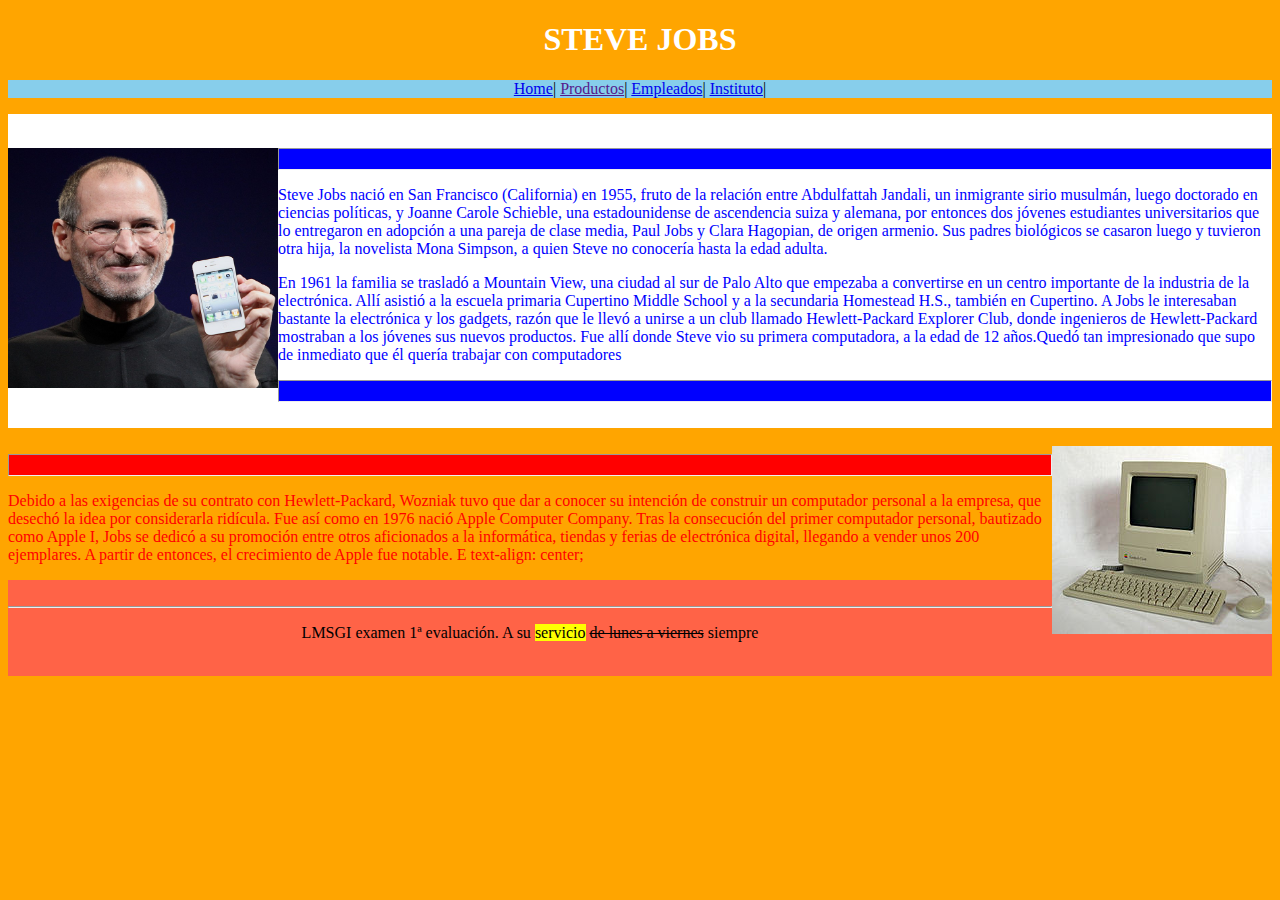
<file: index.html>
<!DOCTYPE html>
<html lang="en">
<head>
    <meta charset="UTF-8">
    <meta name="viewport" content="width=device-width, initial-scale=1.0">
    <title>Examen_2</title>
    <link rel="stylesheet" href="style.css">
</head>
<body>
    <header>
        <h1>STEVE JOBS</h1>
    </header>
    <nav>
        <p>
            <a href="index.html">Home</a>|
            <a href="">Productos</a>|
            <a href="empleados.html">Empleados</a>|
            <a href="https://mestreacasa.gva.es/web/ieselgrao" target="blank">Instituto</a>|
        </p>
    </nav>
<main>
    <section class="fondo_blanco">
        <p><br></p>
        <img src="img/steve1.jpg" alt="Imagen Steve no cargada" class="steve">
        <hr class="barra_azul">
        <p class="azul">
        Steve Jobs nació en San Francisco (California) en 1955,
        fruto de la relación entre Abdulfattah Jandali, un inmigrante sirio musulmán, 
        luego doctorado en ciencias políticas, y Joanne Carole Schieble, una estadounidense de ascendencia suiza y alemana, 
        por entonces dos jóvenes estudiantes universitarios que lo entregaron en adopción a una pareja de clase media, Paul Jobs y Clara Hagopian, de origen armenio.
        Sus padres biológicos se casaron luego y tuvieron otra hija, la novelista Mona Simpson, a quien Steve no conocería hasta la edad adulta.
        </p>
        <p class="azul">
        En 1961 la familia se trasladó a Mountain View,​ una ciudad al sur de Palo Alto que empezaba a convertirse en un centro importante de la industria de la electrónica. 
        Allí asistió a la escuela primaria Cupertino Middle School y a la secundaria Homestead H.S., también en Cupertino.
        A Jobs le interesaban bastante la electrónica y los gadgets, razón que le llevó a unirse a un club llamado Hewlett-Packard Explorer Club, 
        donde ingenieros de Hewlett-Packard mostraban a los jóvenes sus nuevos productos. 
        Fue allí donde Steve vio su primera computadora, a la edad de 12 años.Quedó tan impresionado que supo de inmediato que él quería trabajar con computadores
        </p>
        <hr class="barra_azul">
        <br class="margen_arriba">
    </section>
    <section class="fondo_azulclaro">
        <br class="margenbr">
        <img src="img/macintosh.jpg" alt="Imagen macintosh no cargada" class="macintosh">
        <hr class="barra_roja">
        <p class="rojo">
        Debido a las exigencias de su contrato con Hewlett-Packard, Wozniak tuvo que dar a conocer su intención de construir un computador personal a la empresa, que desechó la idea por considerarla ridícula. Fue así como en 1976 nació Apple Computer Company.
        Tras la consecución del primer computador personal, bautizado como Apple I, Jobs se dedicó a su promoción entre otros aficionados a la informática, 
        tiendas y ferias de electrónica digital, llegando a vender unos 200 ejemplares. A partir de entonces, el crecimiento de Apple fue notable. 
        E text-align: center; <br>
    </section>
    <footer>
        <br>
        <hr>
        <p>LMSGI examen 1ª evaluación. A su <mark>servicio</mark> <s>de lunes a viernes</s> siempre</p>
        <br>
    </footer>
</main>
</body>
</html>
</file>
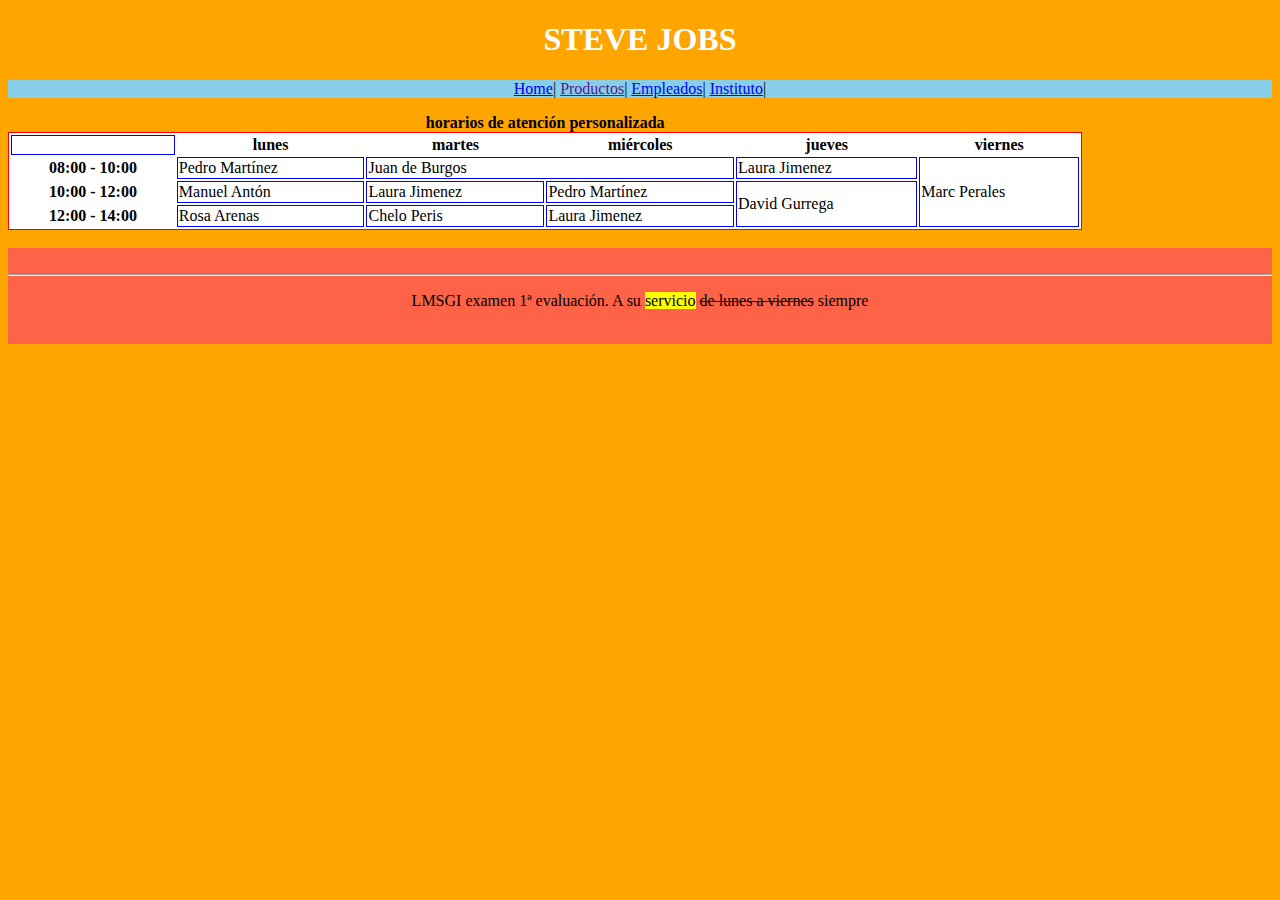
<file: empleados.html>
<!DOCTYPE html>
<html lang="en">
<head>
    <meta charset="UTF-8">
    <meta name="viewport" content="width=device-width, initial-scale=1.0">
    <title>Empleados</title>
    <link rel="stylesheet" href="style.css">
</head>
<body>
    <header>
        <h1>STEVE JOBS</h1>
    </header>
    <nav>
        <p>
            <a href="index.html">Home</a>|
            <a href="">Productos</a>|
            <a href="empleados.html">Empleados</a>|
            <a href="https://mestreacasa.gva.es/web/ieselgrao" target="blank">Instituto</a>|
        </p>
    </nav>
    <section>
        <table class="tabla_empleados">
            <caption><b>horarios de atención personalizada</b></caption>
            <tr>
                <td class="borde_azul"></td>
                <td class="centrado"><b>lunes</b></td>
                <td class="centrado"><b>martes</b></td>
                <td class="centrado"><b>miércoles</b></td>
                <td class="centrado"><b>jueves</b></td>
                <td class="centrado"><b>viernes</b></td>
            </tr>
            <tr>
                <td class="centrado"><b>08:00 - 10:00</b></td>
                <td class="borde_azul">Pedro Martínez</td>
                <td colspan="2" class="borde_azul">Juan de Burgos</td>
                <td class="borde_azul">Laura Jimenez</td>
                <td rowspan="3" class="borde_azul">Marc Perales</td>
            </tr>
            <tr>
                <td class="centrado"><b>10:00 - 12:00</b></td>
                <td class="borde_azul">Manuel Antón</td>
                <td class="borde_azul">Laura Jimenez</td>
                <td class="borde_azul">Pedro Martínez</td>
                <td rowspan="2" class="borde_azul">David Gurrega</td>
            </tr>
            <tr>
                <td class="centrado"><b>12:00 - 14:00</b></td>
                <td class="borde_azul">Rosa Arenas</td>
                <td class="borde_azul">Chelo Peris</td>
                <td class="borde_azul">Laura Jimenez</td>
            </tr>
        </table>
    </section>
    <br>
    <footer>
        <br>
        <hr>
        <p>LMSGI examen 1ª evaluación. A su <mark>servicio</mark> <s>de lunes a viernes</s> siempre</p>
        <br>
    </footer>
    
</body>
</html>
</file>
<file: style.css>
body
{
    background-color: orange;
}
h1
{
    text-align: center;
    color: white;
}
nav
{
    text-align: center;
    background-color: skyblue;
}
img.steve
{
    float: left;
    width: 270px;
    height: 240px;
}
section.fondo_blanco
{
    background-color: white;
}
hr.barra_azul
{
    background-color: blue;
    height: 20px;
}
p.azul
{
    color: blue;
}
img.macintosh
{
    float: right;

}ection
{
    text-align: center;
}
p.rojo
{
    color: red;
}
hr.barra_roja
{
    background-color: red;
    height: 20px;
}
br.margen_arriba
{
    margin-top: 30px;
}
footer
{
    background-color: tomato;
    text-align: center;
}
table.tabla_empleados
{
    border: red 1px solid;
    background-color: white;
    width: 85%;
}
td.borde_azul
{
    border: blue 1px solid;
}
td.centrado
{
    text-align: center;
}
</file>
